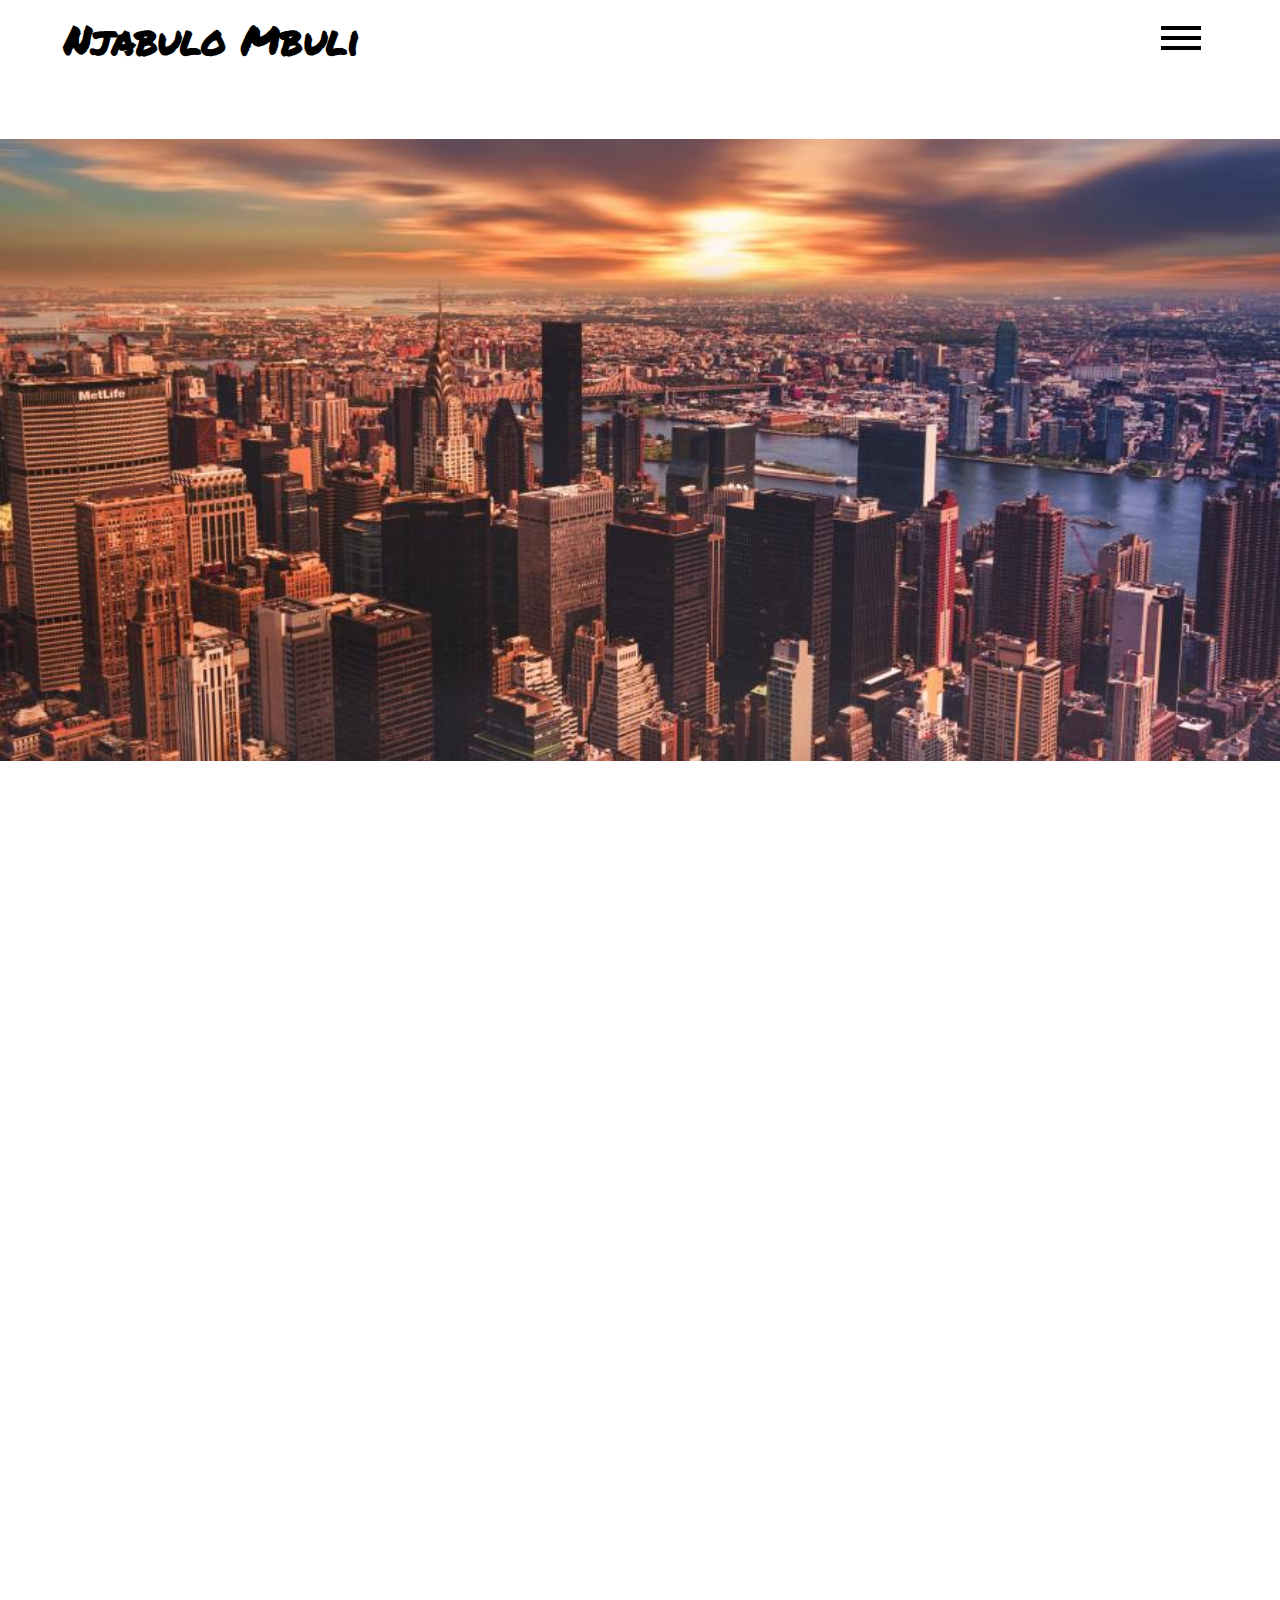
<file: src/index.html>
<!DOCTYPE html>
<html>
<head>
	<title>Njabulo Mbuli | Fullstack Developer</title>
	<meta name="keywords" content="Njabulo Mbuli, Njabulo, Mbuli, Web Developer, Frontend, South Africa">
	<meta name="Description" content="Hi, you can call me Njabulo. I am a Full-stack developer based in
	Pretoria South Africa. Being a dreamer and a fanatic of all digital things, I have a hard time
	keeping my fingers off of my keyboard. Most of my free time is spent increasing my knowledge of web
	development and setting myself new benchmarks to reach.">
	<link rel="stylesheet" type="text/css" href="css/spinner.css">
	<link rel="stylesheet" type="text/css" href="css/indexStyling.css">
	<link rel="stylesheet" type="text/css" href="css/hamburger.css">
	<link rel="shortcut icon" type="image/x-icon" href="./images/njabulombuli.png" />
	<meta name="viewport" content="width=device-width, initial-scale=1.0">
	<meta charset="utf-8">
	<meta name="theme-color" content="black">
</head>

<body onload=showAll() id="body">
	<div id="loader">
		<div id="spinner"></div>
	</div>
	<div id="top"></div>
	<div id="navigation">
		<div id="mobileMenu">
			<h3 id="menuTitle" class="branding"><a id="mobileTitle" href="http://njabulombuli.co.za">Njabulo Mbuli</a></h3>
			<nav id="mobileItems">
				<div id="mobileMenuClickSensor"></div>
				<ul>
					<li><a onclick=scrollToElement('about')>Who am I...?</a></li>
					<li><a onclick=scrollToElement('projects')>Projects</a></li>
					<li><a onclick=scrollToElement('contact')>Say Hi</a></li>
				</ul>
			</nav>
		</div>

		<nav>
			<h1 class="branding"><a href="http://njabulombuli.co.za">Njabulo Mbuli</a></h1>
			<ul class="desktopMenu">
				<li><a href="#about" class="mobileLinks">Who am I...?</a></li>
				<li><a href="#projects" class="mobileLinks">Projects</a></li>
				<li><a href="#contact" class="mobileLinks">Say Hi</a></li>
			</ul>
			<div class="hamburger hamburger--emphatic" id="hamburger">
				<div class="hamburger-box">
					<div class="hamburger-inner">
					</div>
				</div>
			</div>
		</nav>
	</div>

	<div id="jumbotron">
		<div id="jumbotronPoster">
			<h3 id="subtext">I'll design & build your vision.</h3>
			<div id="overlay"></div>
			<img class="jumbotronImage" src="./images/jumbotronPoster.jpg">
		</div>
	</div>

	<div id="about">
		<div id="sectionContainer" class="sectionContainer">
			<h3 id="sectionTitle">Who am I...?</h3>
			<section id="sectionContent">
				<p class="justMe">Hi, you can call me Njabulo. I am a Full-stack developer based in
					Pretoria South Africa. Being a dreamer and a fanatic of all digital things, I have a hard time
					keeping my fingers off of my keyboard. Most of my free time is spent increasing my knowledge of web
					development and setting myself new benchmarks to reach. </br></br> I'm fascinated by the things that
					were created from thin air, by the imaginations of the people that came before us. I guess it's our turn now...</p>
				<div class="profPicContainter blockDeco"><img id="profPic" src="./images/MyPic.jpg"></div>
			</section>
		</div>
	</div>

	<div id="projects" class="projects">
		<div id="sectionContainer" class="sectionContainer">
			<h3 id="sectionTitle">Projects</h3>
			<section id="sectionContent">
				<section class="project blockDeco">
					
					<div class="projectOverlay"></div>
					<div class="projectItems">
						<h3>Movie Club</h3>
						<p class="blurb">This app uses the TMDB API that is full of information on movies.</p>
						<div class="buttonSection">
							<button class="websiteButton" onclick=viewMovieProject()>View Project</button>
						</div>
					</div>
					<img class="projectBackground" src="./images/movie_club.jpg" alt="movie_club">
				</section>
				<section class="project blockDeco">
					
					<div class="projectOverlay"></div>
					<div class="projectItems">
									
						<h3>Xplora</h3>
						<p class="blurb">An app that uses the NASA APIs to showcase all of the data that has been
							collected through
							all the years of research.
						</p>
						<div class="buttonSection">
							<button class="websiteButton" onclick=viewXploraProject()>View Project</button>
						</div>
					</div>
					<img class="projectBackground" src="./images/xploraPoster.png" alt="xplora">
				</section>
				<section class="project blockDeco">
					
					<div class="projectOverlay"></div>
					<div class="projectItems">
									
						<h3>Tracks</h3>
						<p class="blurb">
							Small fullstack project I created to practice working with React in conjunction with Django
						</p>
						<div class="buttonSection">
							<button class="websiteButton" onclick=viewTracksProject()>View Project</button>
						</div>
					</div>
					<img class="projectBackground" src="./images/tracks.png" alt="xplora">
				</section>
				<section class="project blockDeco">
					
					<div class="projectOverlay"></div>
					<div class="projectItems">
									
						<h3>Shop!</h3>
						<p class="blurb">
							Fullstack ecommerce app I created using Django and React
						</p>
						<div class="buttonSection">
							<button class="websiteButton" onclick=viewShopProject()>View Project</button>
						</div>
					</div>
					<img class="projectBackground" src="./images/shopPoster.png" alt="xplora">
				</section>
			</section>
			<div class="sectionEnd"></div>
		</div>
	</div>
	<div id="contact">
		<section id="sectionContainer" class="sectionContainer">
			<h3 id="sectionTitle">Say Hi</h3>
			<section id="sectionContent">
				<div id="firstHalf">
					<div class="firstHalfItem">
						<a class="emailLink" href="tel:0749668295">
							<p class="contactHeading">Give me a call on the following number:</p>
							<p class="phoneNumber">074-966-8295</p>
						</a>
					</div>
					<div class="firstHalfItem">
						<a class="emailLink" href="mailto:hopewell.mbuli@gmail.com">
							<p class="contactHeading">Or you can email me:</p>
							<p class="emailAddress">hopewell.mbuli@gmail.com</p>
						</a>
					</div><p class="contactText firstHalfItem">Always excited to work on different technologies. The most valuable thing I can provide to your company is the ability to be molded to your stack.
						Feel free to send me an email if there's anything you want to discuss.
					</p>
				</div>
			</section>
		</section>
	</div>

	<script type="text/javascript" src="js/ScrollMagic.min.js"></script>
	<script type="text/javascript" src="js/animation.gsap.min.js"></script>
	<script type="text/javascript" src="js/TimelineMax.min.js"></script>
	<script type="text/javascript" src="js/TweenMax.min.js"></script>
	<script type="text/javascript" src="js/javascriptStore.js"></script>
</body>
</html>
</file>
<file: src/css/spinner.css>
#loader{
  width: 100vw;
  height: 100vh;
  display: flex;
  align-items: center;
  justify-content: center;
  position: fixed;
  top: 0;
  left: 0;
  background-color: white;
  z-index: 1000;
}

#spinner{
  width: 20vw;
  height: 20vw;
  max-width:150px;
  max-height: 150px;
  background-color: black;
  -webkit-animation: sk-rotateplane 1.2s infinite ease-in-out;
  animation: sk-rotateplane 1.2s infinite ease-in-out;
}

@-webkit-keyframes sk-rotateplane {
  0% { -webkit-transform: perspective(200px) }
  50% { -webkit-transform: perspective(200px) rotateY(180deg) }
  100% { -webkit-transform: perspective(200px) rotateY(180deg)  rotateX(180deg) }
}

@keyframes sk-rotateplane {
  0% { 
    transform: perspective(200px) rotateX(0deg) rotateY(0deg);
    -webkit-transform: perspective(200px) rotateX(0deg) rotateY(0deg) 
  } 50% { 
    transform: perspective(200px) rotateX(-180.1deg) rotateY(0deg);
    -webkit-transform: perspective(200px) rotateX(-180.1deg) rotateY(0deg) 
  } 100% { 
    transform: perspective(200px) rotateX(-180deg) rotateY(-179.9deg);
    -webkit-transform: perspective(200px) rotateX(-180deg) rotateY(-179.9deg);
  }
}
</file>
<file: src/css/indexStyling.css>
@font-face {
    font-family: "PermanentMarker";
    src: url("../fonts/PermanentMarker.ttf");
  }
  @font-face {
    font-family: "LivvicLightItalic";
    src: url("../fonts/Livvic-LightItalic.ttf");
  }
  body{
    font-family: "LivvicLightItalic", sans-serif;
    margin:0;
  }
  ::-webkit-scrollbar {
    width: 10px;
  }
  ::-webkit-scrollbar-track {
    background: white;
    border: none;
  }
  ::-webkit-scrollbar-thumb {
    background: black;
  }
  .firstHalfItem{
   margin:2em 0em;
   min-width: 40%;
  }
  .phoneNumber{
   font-weight: bolder;
  }
  .emailAddress{
    font-weight: bolder;
  }
  a {
    text-decoration: none;
    color:black;
  }
  .branding {
    font-family: "PermanentMarker", sans-serif;
    font-size: 40px;
  }
  #navigation {
    width: 100%;
    height: 80px;
    display: flex;
    justify-content: center;
    position: fixed;
    top: 0;
    z-index: 15;
    background-color: white;
  }
  nav {
    width: 90%;
    height: 100%;
    display: flex;
    justify-content: space-between;
    align-items: center;
  }
  nav > ul > li {
    list-style: none;
    font-size: 1.2em;
    margin-left: 1em;
  }
  nav > ul > li > a {
    text-decoration: none;
    color: black;
  }
  nav > ul > li:hover {
    cursor: pointer;
  }
  #mobileMenu {
    position: absolute;
    display: flex;
    flex-flow: column;
    align-items: center;
    justify-content: center;
    top: -180vh;
    background-color: black;
    width: 100%;
    height: 100%;
    z-index: 100;
    color: white;
  }
  #mobileMenu > nav {
    display: flex;
    justify-content: center;
  }
  #mobileMenu > nav > ul {
    list-style-type: none;
    padding: 0;
    text-align: center;
  }
  #mobileMenu > nav > ul > li {
    padding: 0.9em 0em;
  }
  #mobileMenu > nav > ul > li > a {
    color: white;
    margin: 0.5em;
    padding: 0.5em 0.9em;
    text-align: center;
    font-size: 1.5em;
    transition: 0.5s ease-in-out}
  #mobileTitle{
    z-index: 150;
  }
  #jumbotron {
    width: 100%;
    height: 100vh;
    position: relative;
    display: flex;
    align-items: center;
    justify-content: center;
  }
  #overlay {
    position: absolute;
    z-index: 5;
    display: flex;
    align-items: center;
    justify-content: center;
    width: 100%;
    height: 100%;
    background-color: rgba(250, 250, 250, 0.35);
  }
  .jumbotronImage {
    display: block;
    min-width: 100%;
    height: 100%;
    object-fit: cover;
  }
  #subtext {
    display: flex;
    align-items: center;
    justify-content: center;
    position: absolute;
    width: 80%;
    height: 30%;
    font-size: 30px;
    text-align: center;
    top: calc(50% - 15%);
    left: calc(50% - 40%);
    z-index: 10;
  }
  #about,#projects,#contact {
    width: 100%;
    display: flex;
    justify-content: center;
  }
  .contactHeading{
   margin:0.2em 0em;
  }
  #sectionContainer {
    width: 90%;
    min-height: 100vh;
    padding: 0;
  }
  #sectionTitle {
    margin: 0 0.5em;
    font-size: 5em;
    color: black;
    transform: translateY(+0.5em);
  }
  #sectionContent {
    background-color: #2f6f7f;
    width: 100%;
    padding: 4em 1em;
    color: white;
    text-align: center;
    box-sizing: border-box;
    display: flex;
    flex-flow: row wrap;
    align-items: center;
    justify-content: space-around;
    overflow:hidden;
  }
  #sectionContent > p {
    max-width: 450px;
  }
  #profPic {
    position: relative;
    width: 30%;
    height: 30%;
    object-fit: cover;
  }
  .project {
    position: relative;
    display: flex;
    flex-flow: row;
    justify-content: space-around;
    align-content: center;
    width: 30vw;
    min-width: 300px;
    height: 30vw;
    min-height: 300px;
    background-color: red;
    padding: 0.6em;
    box-sizing: border-box;
    margin: 1.25em 0.2em;
  }
  .projectSensor{
    position: absolute;
    width:100%;
    height:100%;
    z-index:5;
    overflow: hidden;
  }
  .projectBackground {
    position: absolute;
    top: 0;
    width: 100%;
    height: 100%;
    object-fit: cover;
  }
  .projectOverlay {
    position: absolute;
    top: 0;
    width: 100%;
    height: 100%;
    background-color: rgba(0, 0, 0, 0.68);
    z-index: 1;
  }
  .projectItems {
    display: flex;
    flex-flow: column;
    justify-content: center;
    align-items: center;
    z-index: 4;
  }
  
  .buttonSection{
    z-index: 7;
  }
  .websiteButton {
    border: 2px solid white;
    padding: 0.2em 0.5em;
    font-size: 1em;
    font-weight: bolder;
    font-family: inherit;
    transition: 0.2s ease-in-out;
  }
  .websiteButton:hover {
    background-color: rgba(255, 255, 255, 0);
    color: white;
    cursor: pointer;
  }
  .gitHubLink{
    background-color:white;
    position:absolute;
    width:3em;
    height:4em;
    display: flex;
    flex-flow:column;
    justify-content: center;
    align-content:center;
    top:-6em;
    right:0.8em;
    z-index: 10;
    transition: 0.5s ease-in-out;
  }
  .gitHubLink img{
    margin: 0  auto;
    z-index: 10;
  }
  .gitHubLink:hover{
    cursor:pointer;
  }
  .gitHubLink:before{
    content:'';
    background-color:inherit;
    position:absolute;
    width:100%;
    height: 100%;
    transform:skewY(45deg);
  }
  .gitHubLink:after{
    content:'';
    background-color: inherit;
    position: absolute;
    width:100%;
    height: 100%;
    transform:skewY(-45deg);
  }
  .showGithubLink{
    top:0;
  }
  #firstHalf {
    width: 100%;
    display: flex;
    flex-flow: row wrap;
    justify-content: space-around;
    text-align: justify;
  }
  .divItem{
   margin: 2em 3em;
   min-width: 40%;
  }
  .emailLink {
   position:relative; 
   color: white;
    font-size: 1.4em;
    margin: 0.3em 0em;
  }
  .emailLink:hover:before {
    border-bottom: 4px solid white;
  }
  .contactText {
    min-width: 50%;
  }
  #mobileTitle {
    color: white;
  }
  @media (min-width: 800px) {
    #mobileMenu > nav > ul > li:hover {
      letter-spacing: 0.4em;
    }
    nav > .desktopMenu {
      display: none;
    }
    #jumbotronPoster {
      position: absolute;
      background-repeat: no-repeat;
      display: flex;
      flex-flow: column;
      overflow: hidden;
      justify-content: center;
      width: 100%;
      height: 40%;
    }
    #profPic {
      position: relative;
      width: 100%;
      height: 100%;
      object-fit: cover;
    }
    .profPicContainter{
      position: relative;
      width:30%;
      height:30%;
      transition:0.5s ease-in-out;
    }
    .blockDeco:before {
      content:'';
      position: absolute;
      width: 100%;
      height: 100%;
      background-color: #16343b;
      transform: translateX(1em) translateY(1em);
      
    }
  }
  @media (max-width: 800px) {
    #jumbotronPoster {
      position: absolute;
      background-repeat: no-repeat;
      display: flex;
      justify-content: center;
      flex-flow: column;
      overflow: hidden;
      width: 100%;
      height: 40%;
    }
    .branding {
      font-size: 30px;
    }
    .desktopMenu {
      display: none;
    }
    #sectionTitle {
      font-size: 2.5em;
    }
    #profPic {
      position: relative;
      width: 100%;
      height: auto;
      object-fit: cover;
    }
    .profPicContainter{
      width:100%;
      position: relative;
    }
    .blockDeco:before {
      content:'';
      position: absolute;
      width: 100%;
      height: 100%;
      background-color: #16343b;
      transform: translateX(0.5em) translateY(0.5em);
    }
    .gitHubLink{
      top:0;
    }
  }
</file>
<file: src/css/hamburger.css>
.hamburger {
    padding: 15px 15px;
    position: relative;
    cursor: pointer;
    transition-property: opacity, filter;
    transition-duration: 0.15s;
    transition-timing-function: linear;
    text-transform: none;
    background-color: transparent;
    overflow: hidden;
    z-index: 200;
  }
  
  .hamburger.is-active .hamburger-inner,
  .hamburger.is-active .hamburger-inner::before,
  .hamburger.is-active .hamburger-inner::after {
    background-color: white;
  }
  
  .hamburger-box {
    width: 40px;
    height: 24px;
    display: inline-block;
    position: relative;
  }
  
  .hamburger-inner {
    display: block;
    top: 50%;
    margin-top: -2px;
  }
  .hamburger-inner,
  .hamburger-inner::before,
  .hamburger-inner::after {
    width: 40px;
    height: 4px;
    background-color: #000;
    position: absolute;
    transition-property: transform;
    transition-duration: 0.15s;
    transition-timing-function: ease;
  }
  .hamburger-inner::before,
  .hamburger-inner::after {
    content: "";
    display: block;
  }
  .hamburger-inner::before {
    top: -10px;
  }
  .hamburger-inner::after {
    bottom: -10px;
  }
  
  .hamburger--emphatic {
    overflow: hidden;
  }
  .hamburger--emphatic .hamburger-inner {
    transition: background-color 0.125s 0.175s ease-in;
  }
  .hamburger--emphatic .hamburger-inner::before {
    left: 0;
    transition: transform 0.125s cubic-bezier(0.6, 0.04, 0.98, 0.335),
      top 0.05s 0.125s linear, left 0.125s 0.175s ease-in;
  }
  .hamburger--emphatic .hamburger-inner::after {
    top: 10px;
    right: 0;
    transition: transform 0.125s cubic-bezier(0.6, 0.04, 0.98, 0.335),
      top 0.05s 0.125s linear, right 0.125s 0.175s ease-in;
  }
  .hamburger--emphatic.is-active .hamburger-inner {
    transition-delay: 0s;
    transition-timing-function: ease-out;
    background-color: transparent !important;
  }
  .hamburger--emphatic.is-active .hamburger-inner::before {
    left: -80px;
    top: -80px;
    transform: translate3d(80px, 80px, 0) rotate(45deg);
    transition: left 0.125s ease-out, top 0.05s 0.125s linear,
      transform 0.125s 0.175s cubic-bezier(0.075, 0.82, 0.165, 1);
  }
  .hamburger--emphatic.is-active .hamburger-inner::after {
    right: -80px;
    top: -80px;
    transform: translate3d(-80px, 80px, 0) rotate(-45deg);
    transition: right 0.125s ease-out, top 0.05s 0.125s linear,
      transform 0.125s 0.175s cubic-bezier(0.075, 0.82, 0.165, 1);
  }
  
  .hamburger--emphatic-r {
    overflow: hidden;
  }
  .hamburger--emphatic-r .hamburger-inner {
    transition: background-color 0.125s 0.175s ease-in;
  }
  .hamburger--emphatic-r .hamburger-inner::before {
    left: 0;
    transition: transform 0.125s cubic-bezier(0.6, 0.04, 0.98, 0.335),
      top 0.05s 0.125s linear, left 0.125s 0.175s ease-in;
  }
  .hamburger--emphatic-r .hamburger-inner::after {
    top: 10px;
    right: 0;
    transition: transform 0.125s cubic-bezier(0.6, 0.04, 0.98, 0.335),
      top 0.05s 0.125s linear, right 0.125s 0.175s ease-in;
  }
  .hamburger--emphatic-r.is-active .hamburger-inner {
    transition-delay: 0s;
    transition-timing-function: ease-out;
    background-color: transparent !important;
  }
  .hamburger--emphatic-r.is-active .hamburger-inner::before {
    left: -80px;
    top: 80px;
    transform: translate3d(80px, -80px, 0) rotate(-45deg);
    transition: left 0.125s ease-out, top 0.05s 0.125s linear,
      transform 0.125s 0.175s cubic-bezier(0.075, 0.82, 0.165, 1);
  }
  .hamburger--emphatic-r.is-active .hamburger-inner::after {
    right: -80px;
    top: 80px;
    transform: translate3d(-80px, -80px, 0) rotate(45deg);
    transition: right 0.125s ease-out, top 0.05s 0.125s linear,
      transform 0.125s 0.175s cubic-bezier(0.075, 0.82, 0.165, 1);
  }
</file>
